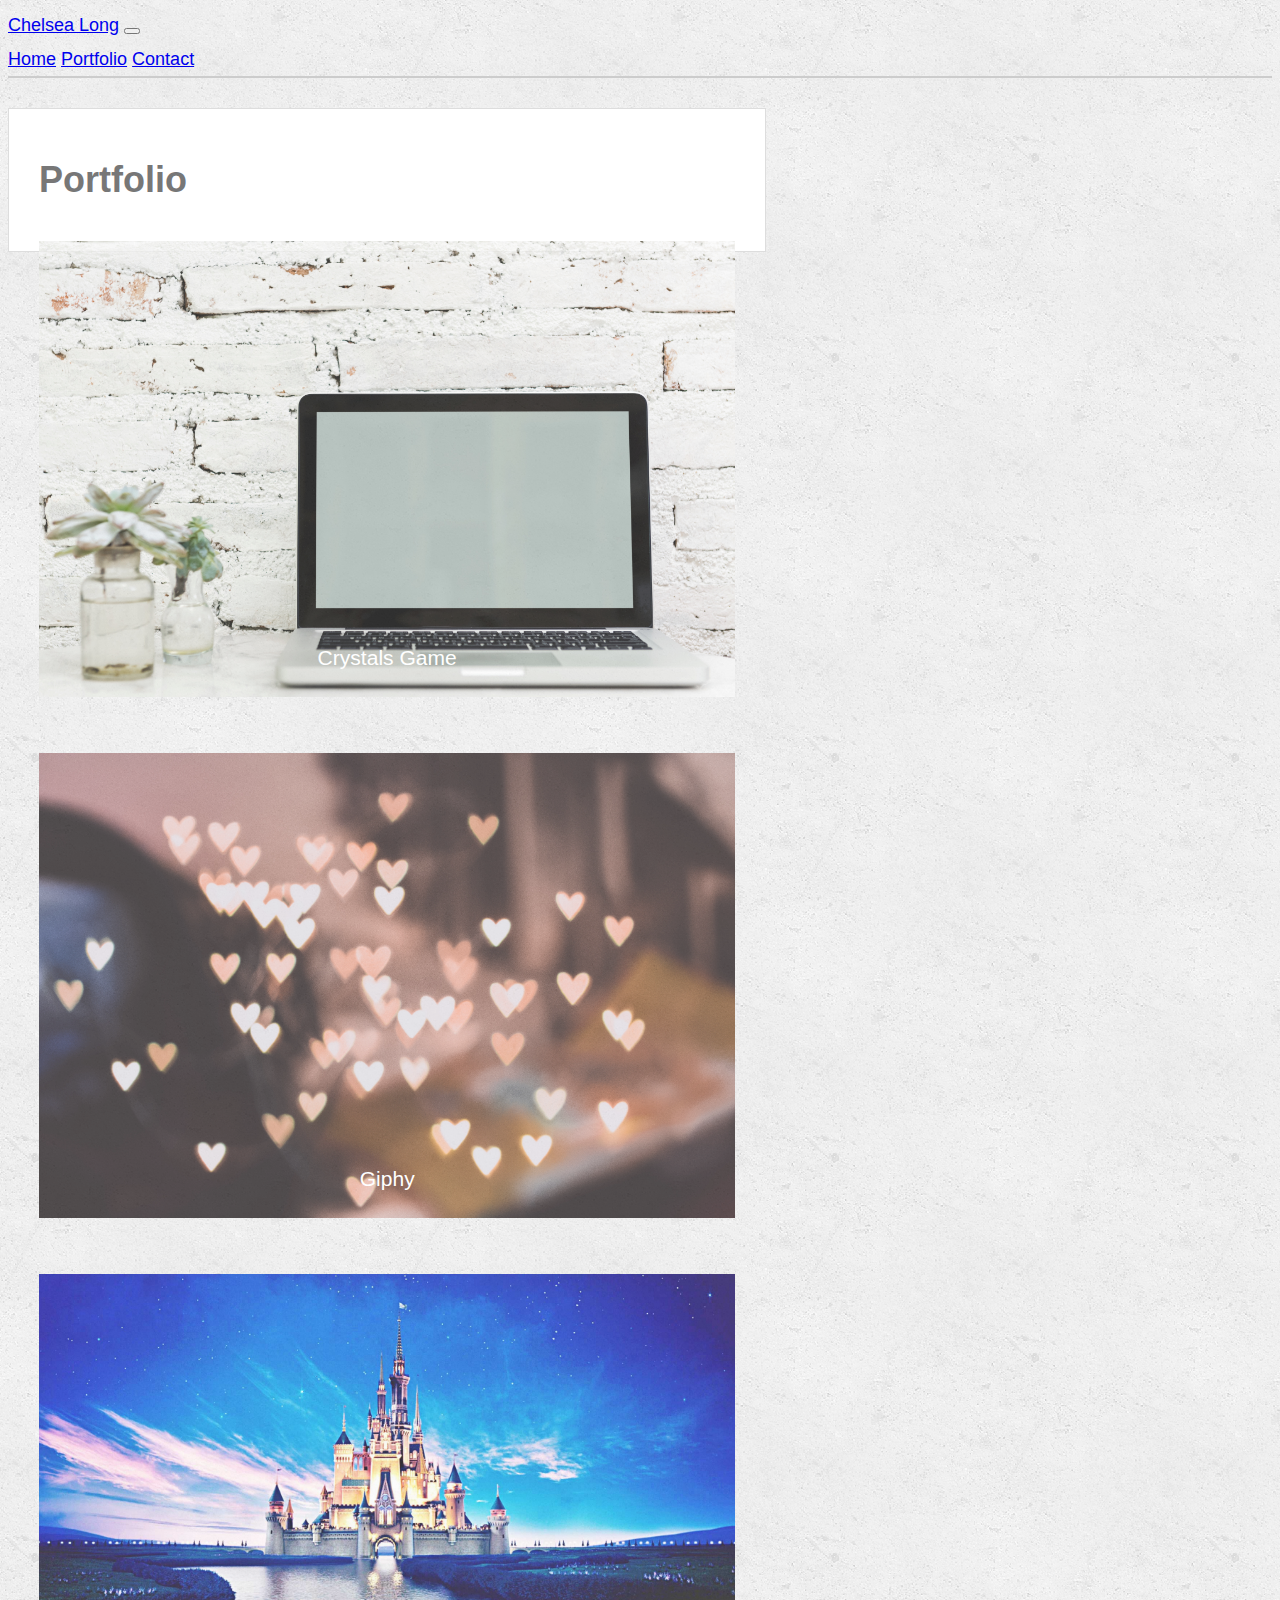
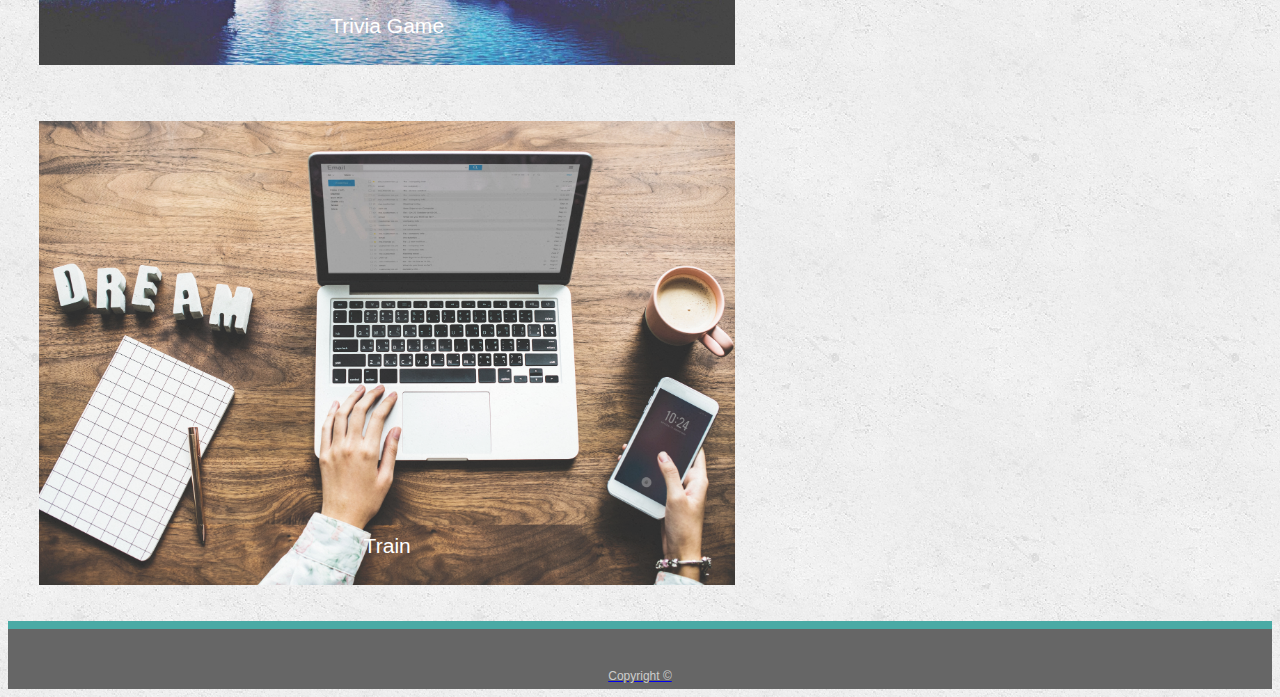
<file: portfolio.html>
<!doctype html>
<html lang="en-us">

<head>
  <meta charset="UTF-8">
  <title>Portfolio | Chelsea Long</title>

  <meta name="viewport" content="width=device-width, initial-scale=1, shrink-to-fit=no">

  <!-- My CSS -->
  <link rel="stylesheet" type="text/css" href="assets/css/style.css">

  <!-- Bootstrap CSS -->
  <link rel="stylesheet" href="https://stackpath.bootstrapcdn.com/bootstrap/4.1.3/css/bootstrap.min.css" integrity="sha384-MCw98/SFnGE8fJT3GXwEOngsV7Zt27NXFoaoApmYm81iuXoPkFOJwJ8ERdknLPMO"
    crossorigin="anonymous">
</head>

<body>

  <header id="masthead" class="bg-info">
    <nav class="navbar navbar-expand-lg navbar-dark bg-info">
      <a class="navbar-brand" href="#">Chelsea Long</a>
      <button class="navbar-toggler" type="button" data-toggle="collapse" data-target="#navbarNavAltMarkup"
        aria-controls="navbarNavAltMarkup" aria-expanded="false" aria-label="Toggle navigation">
        <span class="navbar-toggler-icon"></span>
      </button>
      <div class="collapse navbar-collapse" id="navbarNavAltMarkup">
        <div class="navbar-nav">
          <a class="nav-item nav-link" href="index.html">Home</a>
          <a class="nav-item nav-link active" href="portfolio.html">Portfolio</a>
          <a class="nav-item nav-link" href="contact.html">Contact</a>
        </div>
      </div>
    </nav>
  </header>

  <div id="main-container" class="container-fluid">
    <section class="main-section">
      <h1>Portfolio</h1>


      <div class="container">
        <div class="row">
          <div class="col-12 col-sm-6">
            <div class="work">
              <a href="https://cmonto16.github.io/unit-4-game/">
                <img src="assets/images/rawpixel-487106-unsplash.jpg" class="img-fluid" alt="Crystals Game">
                <h3 class="bg-info">Crystals Game</h3>
              </a>
            </div>
          </div>
          <div class="col-12 col-sm-6">
            <div class="work">
              <a href="https://cmonto16.github.io/Giphy-API/">
                <img src="assets/images/freestocks-org-547542-unsplash.jpg" class="img-fluid" alt="Giphy">
                <h3 class="bg-info">Giphy</h3>
              </a>
            </div>
          </div>
        </div>
        <div class="row">
          <div class="col-12 col-sm-6">
            <div class="work">
              <a href="https://cmonto16.github.io/TriviaGame/">
                <img src="assets/images/3LBX9VI.jpg" class="img-fluid" alt="Trivia Game">
                <h3 class="bg-info">Trivia Game</h3>
              </a>
            </div>
          </div>
          <div class="col-12 col-sm-6">
            <div class="work">
                <a href="https://cmonto16.github.io/Train-Activity/">
              <img src="assets/images/rawpixel-743060-unsplash.jpg" class="img-fluid" alt="Rutgers Info Widget">
              <h3 class="bg-info">Train</h3>
            </div>
          </div>
        </div>
    </section>

  </div>



  <footer class="border-info">
    <div class="container">
      Copyright &copy;
    </div>
  </footer>

  <!-- Optional JavaScript -->
  <!-- jQuery first, then Popper.js, then Bootstrap JS -->
  <script src="https://code.jquery.com/jquery-3.3.1.slim.min.js" integrity="sha384-q8i/X+965DzO0rT7abK41JStQIAqVgRVzpbzo5smXKp4YfRvH+8abtTE1Pi6jizo"
    crossorigin="anonymous"></script>
  <script src="https://cdnjs.cloudflare.com/ajax/libs/popper.js/1.14.3/umd/popper.min.js" integrity="sha384-ZMP7rVo3mIykV+2+9J3UJ46jBk0WLaUAdn689aCwoqbBJiSnjAK/l8WvCWPIPm49"
    crossorigin="anonymous"></script>
  <script src="https://stackpath.bootstrapcdn.com/bootstrap/4.1.3/js/bootstrap.min.js" integrity="sha384-ChfqqxuZUCnJSK3+MXmPNIyE6ZbWh2IMqE241rYiqJxyMiZ6OW/JmZQ5stwEULTy"
    crossorigin="anonymous"></script>
</body>

</html>
</file>
<file: assets/css/style.css>
body {
  font-family: Arial, "Helvetica Neue", Helvetica, sans-serif;
  font-size: 18px;
  line-height: 34px;
  color: #777777;
  background: url("../images/concrete_seamless.png");
}

* {
  box-sizing: border-box;
}

/* header */

#masthead {
  position: static;
  z-index: 99;
  width: 100%;
  margin: 0 0 30px;
  overflow: auto;
  color: #ffffff;
  border-bottom: 2px solid #cccccc;
}

/* footer */

footer {
  padding: 30px 0;
  clear: both;
  font-size: 12px;
  color: #ffffff;
  color: #cccccc;
  text-align: center;
  background: #666666;
  border-top: 8px solid #4aaaa5;
  height: 50px;
}

/* main */

#main-container {
  min-height: calc(100vh - 70px);
}

.main-section {
  width: 60%;
  padding: 30px;
  margin: 0 0 40px;
  background: #ffffff;
  border: 1px solid #dddddd;
}

/* portfolio page */

.work {
  position: relative;
  float: left;
  margin: 20px 0 25px;
  overflow: auto;
}

.work:nth-child(even) {
  margin-right: 40px;
}

.work img {
  width: 100%;
  border: 0 none;
  opacity: 0.8;
}

.work h3 {
  position: absolute;
  bottom: 20px;
  width: 100%;
  padding: 15px;
  margin-bottom: 0;
  font-weight: 300;
  line-height: 30px;
  color: #ffffff;
  text-align: center;
  border-bottom: 0;
}

/* index */

.auth-image {
  float: left;
  width: 200px;
  height: auto;
  margin-top: 10px;
  margin-right: 25px;
}

/* @media (max-width: 980px) { ... } */
@media (max-width: 768px) { 
  .main-section {
    width: 100%;
  }
}
@media (max-width: 640px) {
  .auth-image {
    width: 100%;
    float: none;
  }
}
</file>
